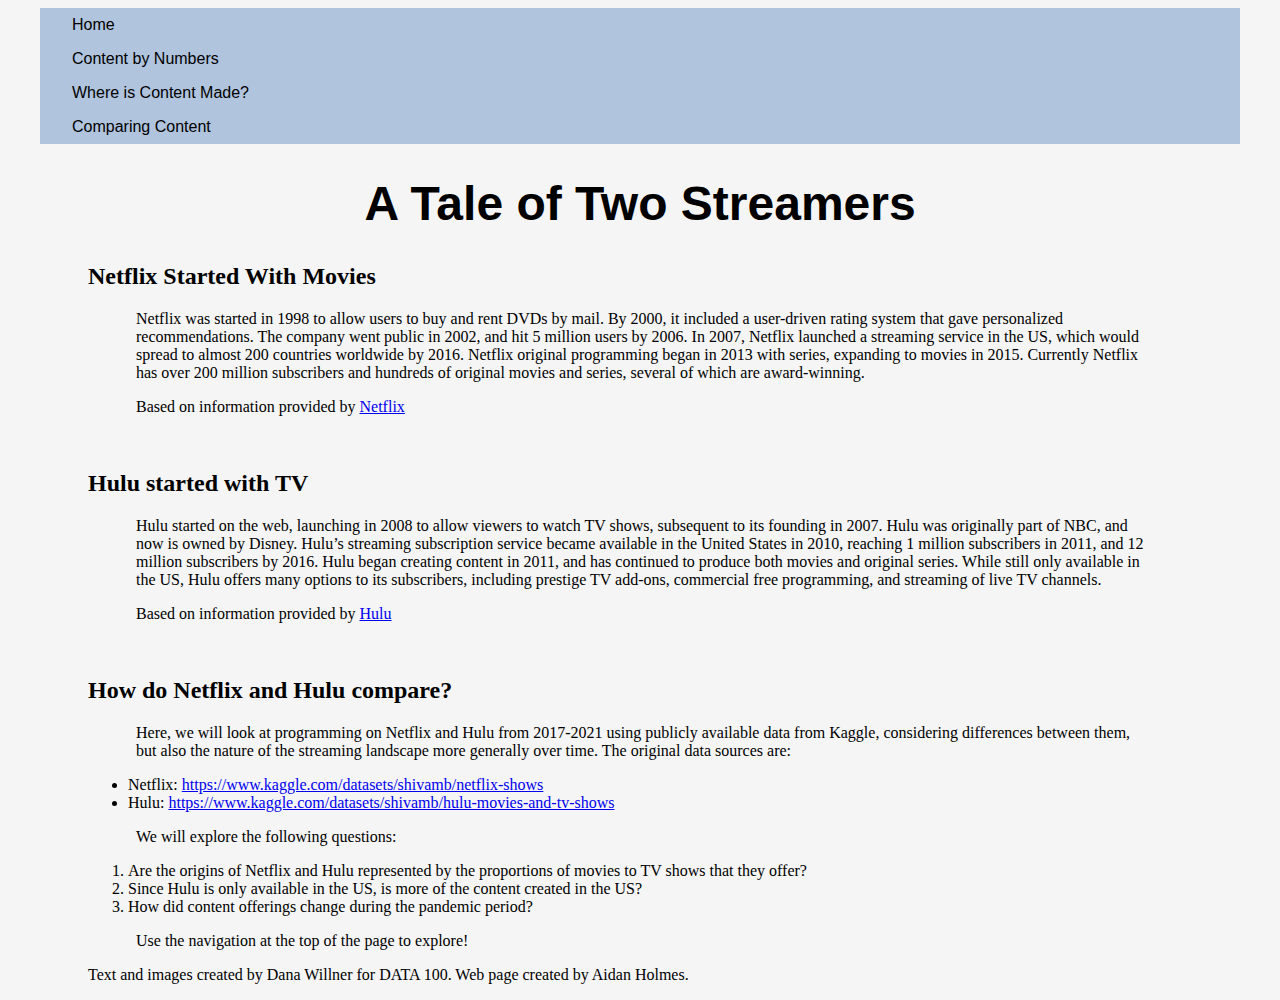
<file: index.html>
<!DOCTYPE html>
<html>

<head>
    <meta charset="utf-8">
    <meta name="viewport" content="width=device-width">
    <title>Netflix vs Hulu</title>
    <link rel="stylesheet" href="style.css">
</head>

<body>
    <header>
        <nav>
            <ul>
                <li><a href="index.html">Home</a></li>
                <li><a href="numbers.html">Content by Numbers</a></li>
                <li><a href="where.html">Where is Content Made?</a></li>
                <li><a href="pandemic.html">Comparing Content</a></li>
            </ul>
        </nav>
    </header>
    <h1>A Tale of Two Streamers</h1>
    <main>
    <section>
    <h2>Netflix Started With Movies</h2>
    <p>Netflix was started in 1998 to allow users to buy and rent DVDs by mail. By 2000, it included a user-driven rating system that gave personalized recommendations. The company went public in 2002, and hit 5 million users by 2006. In 2007, Netflix launched a streaming service in the US, which would spread to almost 200 countries worldwide by 2016. Netflix original programming began in 2013 with series, expanding to movies in 2015. Currently Netflix has over 200 million subscribers and hundreds of original movies and series, several of which are award-winning.</p>
    <p>Based on information provided by <a href="https://about.netflix.com/en">Netflix</a></p>
    </section>
        <br>
        <section>
        <h2>Hulu started with TV</h2>
        <p>Hulu started on the web, launching in 2008 to allow viewers to watch TV shows, subsequent to its founding in 2007. Hulu was originally part of NBC, and now is owned by Disney. Hulu’s streaming subscription service became available in the United States in 2010, reaching 1 million subscribers in 2011, and 12 million subscribers by 2016. Hulu began creating content in 2011, and has continued
                to produce both movies and original series. While still only available in the US, Hulu offers many options to its subscribers, including prestige TV add-ons, commercial free programming, and streaming of live TV channels.</p>
        <p>Based on information provided by <a href="https://press.hulu.com/corporate/">Hulu</a></p>
        </section>
        <br>
        <section>
        <h2>How do Netflix and Hulu compare?</h2>
         <p>Here, we will look at programming on Netflix and Hulu from 2017-2021 using publicly available data from Kaggle, considering differences between them, but also the nature of the streaming landscape more generally over time. The original data sources are:</p>
         <ul>
        <li>Netflix: <a href="https://www.kaggle.com/datasets/shivamb/netflix-shows">https://www.kaggle.com/datasets/shivamb/netflix-shows</a></li>
        <li>Hulu: <a href="https://www.kaggle.com/datasets/shivamb/hulu-movies-and-tv-shows">https://www.kaggle.com/datasets/shivamb/hulu-movies-and-tv-shows</a></li>
         </ul>
        <p>We will explore the following questions:</p>
         <ol>
        <li>Are the origins of Netflix and Hulu represented by the proportions of movies to TV shows that they offer?</li>
        <li>Since Hulu is only available in the US, is more of the content created in the US?</li>
        <li>How did content offerings change during the pandemic period?</li>
        </ol>
        <p>Use the navigation at the top of the page to explore!</p>
        </section>
    </main>
    <footer>
        <p>Text and images created by Dana Willner for DATA 100. Web page created by Aidan Holmes.</p>
    </footer>
</body>

</html>
</file>
<file: style.css>
/* standard elements */
html {
    background-color: whitesmoke;
    margin-left: 2em;
    margin-right: 2em;
    font-family: Didot, serif;
    font-size: 100%
}


h1 {
    font-size: 3rem;
    font-weight: bold;
    font-family: Trebuchet MS, Arial, sans-serif;
    text-align: center;
    margin-left: 25%;
    margin-right: 25%;
}

nav footer {
    margin-top: 4rem;
    border-top: 0.1rem solid slategrey;
    font-size: 0.8rem;
}

nav footer p {
    margin: 0;
}

.citation {
    margin-left: 1em;
    font-size: 90%;
    font-style: italic;
}

img {
    margin-top: 0.5rem;
    margin-bottom: 0.5rem;
    margin-left: 2rem;
    margin-right: 2rem;
}

section, p {
    margin-left: 3rem;
    margin-right: 3rem;
}

nav {
    background-color: lightsteelblue;
}

nav * {
    color: black;
    font-family: Arial, Helvetica, sans-serif;
    padding: 0.5em 1em;
}

nav ul {
    margin: 0;
    padding: 0;
    list-style-type: none;
}

nav li {
    padding: 0.5em 1em;
}

nav li a {
    text-decoration: none;
    color: black;
}
</file>
